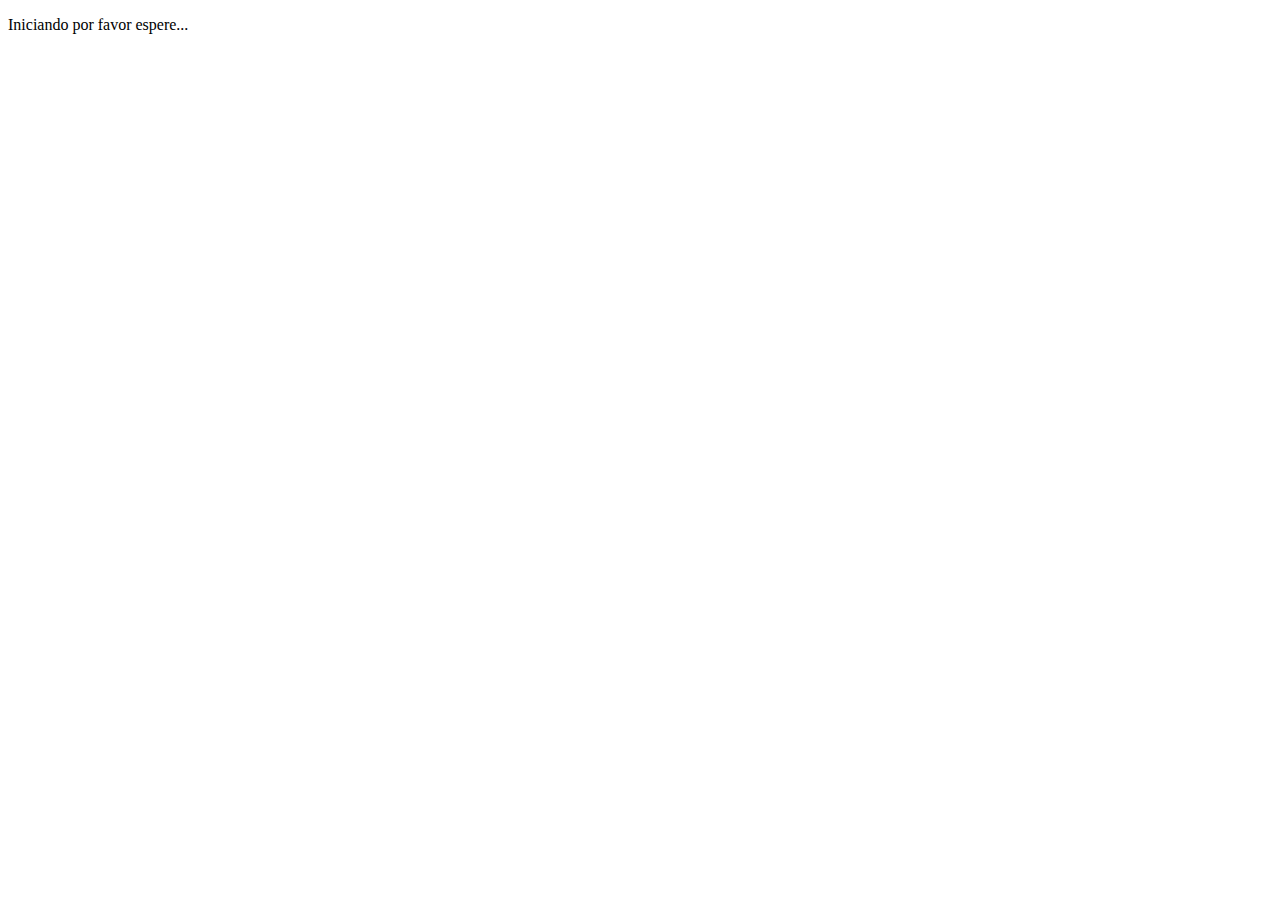
<file: index.html>
<!DOCTYPE html>
<html lang="es">
<head>
    <meta charset="UTF-8">
    <title>Redirección Automática</title>
    <script>
        window.onload = function() {
            window.location.href = 'inicio.php';
        }
    </script>
</head>
<body>
    <p>Iniciando por favor espere...</p>
</body>
</html>
</file>
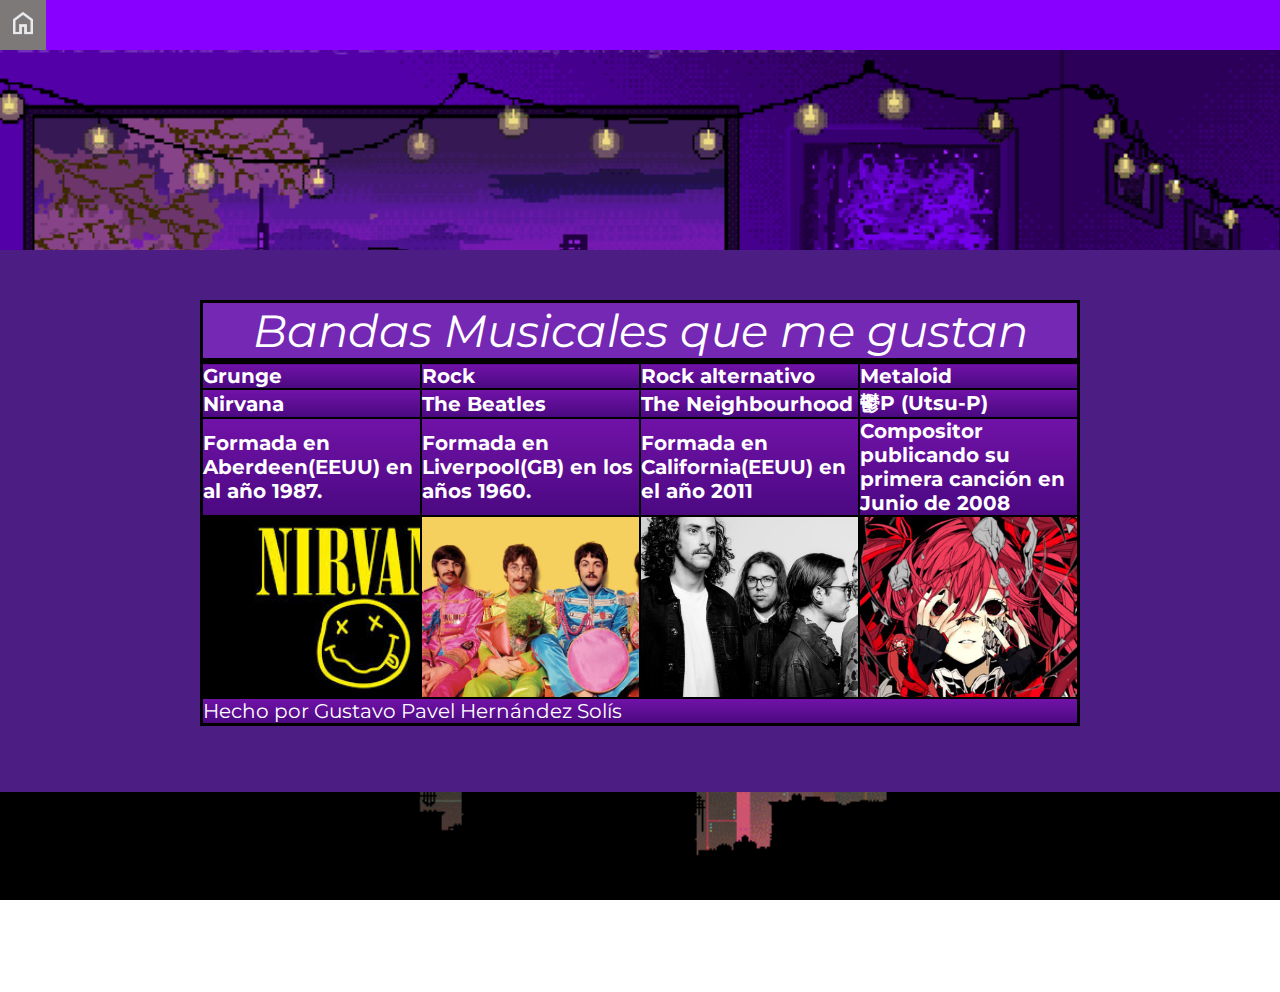
<file: Bandas.html>
<!DOCTYPE html>
<html lang="en">
<head>
    <meta charset="UTF-8">
    <meta name="viewport" content="width=device-width, initial-scale=1.0">
    <link rel="preconnect" href="https://fonts.googleapis.com">
    <link rel="preconnect" href="https://fonts.gstatic.com" crossorigin>
    <link href="https://fonts.googleapis.com/css2?family=Montserrat:ital,wght@0,100..900;1,100..900&display=swap" rel="stylesheet">
    <link rel="stylesheet" href="CSS/styleband.css">
    <title>Bandas Favoritas</title>
</head>
<body>
    <div class="NavBar">
        <ul style="list-style: none;">
            <li><a href="inicio.php"><img src="Images/Home.png" width="30" height="30"></a></li>
        </ul>
    </div>
    <div id="Content1" style="display:block;">

        <div class="parallax">
           
        </div>

        <div class="ContentText">
            <table summary="Este es una tabla con mis bandas musicales Favoritas">
                <caption>Bandas Musicales que me gustan</caption>
                <thead>
                    <tr>
                        <th class="col">Grunge</th>
                        <th class="col">Rock</th>
                        <th class="col">Rock alternativo</th>
                        <th class="col">Metaloid</th>
                    </tr>
                </thead>
                <tfoot>
                    <tr>
                        <td colspan="4" rowspan="3">Hecho por Gustavo Pavel Hernández Solís</td>
                    </tr>
                </tfoot>

                <tbody>
                <tr class="tabla">
                        <th>Nirvana</th>
                        <th>The Beatles</th>
                        <th>The Neighbourhood</th>
                        <th>鬱P (Utsu-P)</th>
                </tr>
                <tr>
                    <th>Formada en Aberdeen(EEUU) en al año 1987. </th>
                    <th>Formada en Liverpool(GB) en los años 1960.</th>
                    <th>Formada en California(EEUU) en el año 2011</th>
                    <th>Compositor publicando su primera canción en Junio de 2008</th>
                </tr>
                    <th class="Nirvana">***************************</th>
                    <th class="Beatles">***************************</th>
                    <th class="Neighbourhood" >********************</th>
                    <th class="鬱P">*******************************</th>
                </tbody>
            </table>
        </div>
        <div class="parallax-foot">
           
        </div>
    </div>
</body>
</html>
</file>
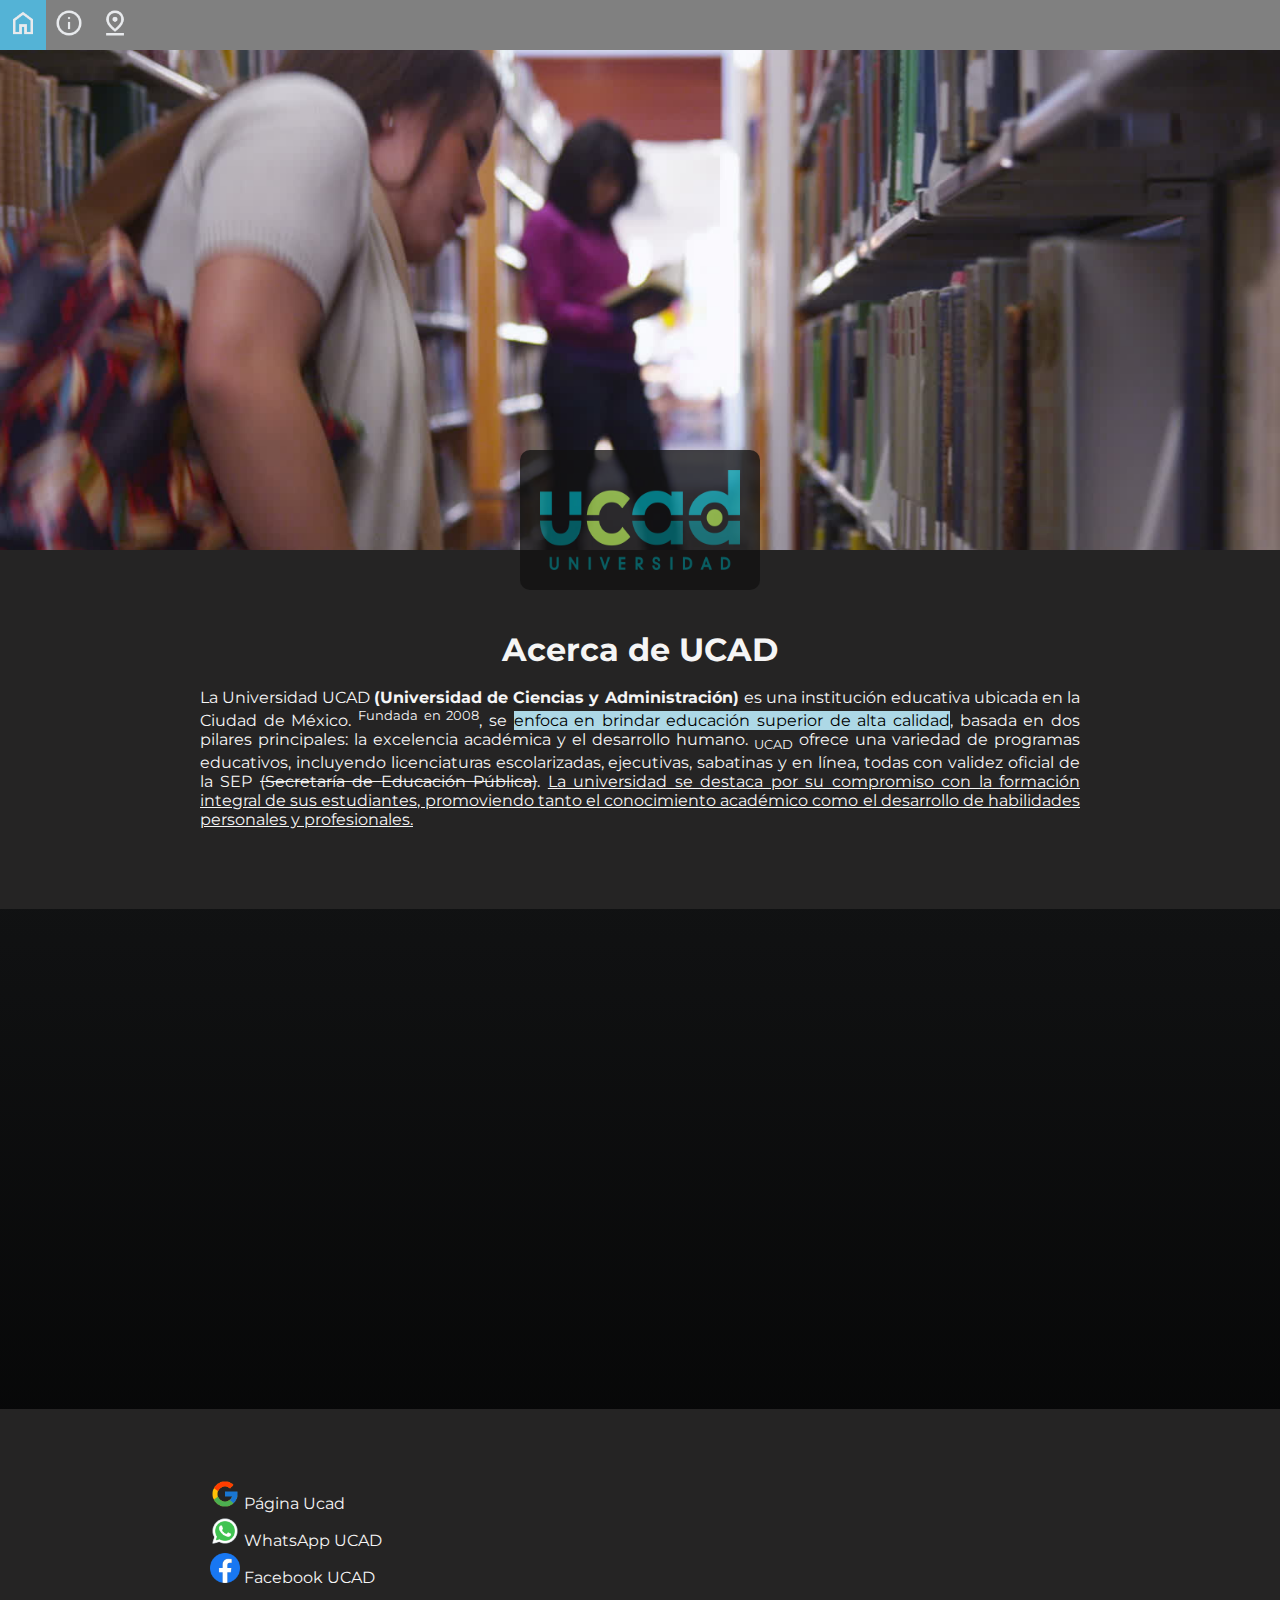
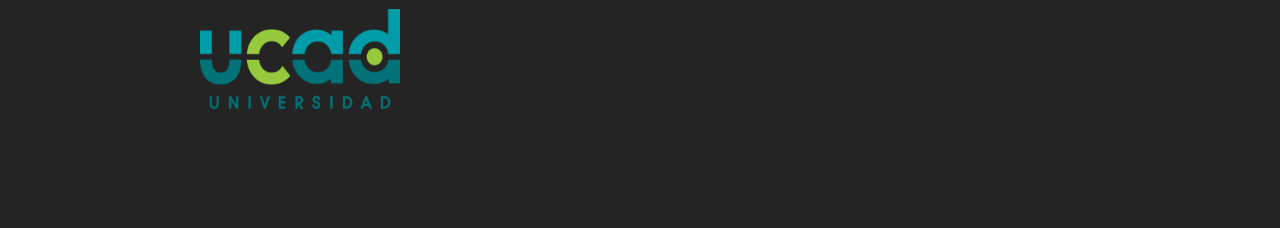
<file: Ucad.html>
<!DOCTYPE html>
<html lang="en">
<head>
    <meta charset="UTF-8">
    <meta name="viewport" content="width=device-width, initial-scale=1.0">
<title>Sobre Ucad</title>
    <link rel="preconnect" href="https://fonts.googleapis.com">
    <link rel="preconnect" href="https://fonts.gstatic.com" crossorigin>
    <link href="https://fonts.googleapis.com/css2?family=Montserrat:ital,wght@0,100..900;1,100..900&display=swap" rel="stylesheet">
    <link rel="stylesheet" href="CSS/styleucad.css">
</head>
<body>
    <script src="JS/showcontent.js"></script>
    <div class="NavBar">
        <ul style="list-style: none;">
            <li><a href="inicio.php"><img src="Images/Home.png" width="30" height="30"></a></li>
            <li><a href="javascript:void(0);" onclick="Content('Content1')"><img src="Images/info.png" width="30" height="30"></a></li>
            <li><a href="javascript:void(0);" onclick="Content('Content2')"><img src="Images/location.png" width="30" height="30"></a></li>
        </ul>
    </div>

    <div id="Content1" style="display:block;">

            <div class="parallax">
                <div class="caption">
                    <img class="border"src="Images/UCAD.png" width="200" height="100">
                </div>
            </div>

            <div class="ContentText">
                <h1 style="text-align:center;">Acerca de UCAD</h1>
                <br>
                <p style="text-align:justify;">La Universidad UCAD <strong>(Universidad de Ciencias y Administración) </strong>es una institución educativa ubicada en la Ciudad de México. <sup>Fundada en 2008</sup>, se <mark>enfoca en brindar educación superior de alta calidad</mark>, basada en dos pilares principales: la excelencia académica y el desarrollo humano. <sub>UCAD</sub> ofrece una variedad de programas educativos, incluyendo licenciaturas escolarizadas, ejecutivas, sabatinas y en línea, todas con validez oficial de la SEP <del>(Secretaría de Educación Pública)</del>. <u>La universidad se destaca por su compromiso con la formación integral de sus estudiantes, promoviendo tanto el conocimiento académico como el desarrollo de habilidades personales y profesionales.</u></p>
            </div>

            <div class="parallax2">
                
            </div>
            <div class="pie">
                <div>
                    <ul style="list-style: none;">
                        <li><a href="https://ucad.edu.mx/?gad_source=1&gclid=EAIaIQobChMIz5-TrfXPhwMVIzutBh0BlzqIEAAYASAAEgK9H_D_BwE"> <img src="Images/Workspace.png" width="30" height="30" style="margin-left: 10px;"> Página Ucad</a></li>
                        <li><a href="https://chat.whatsapp.com/D6nCIftXwRVDVz5CYc7nlv"> <img src="Images/Whats.png" width="30" height="30" style="margin-left: 10px;"> WhatsApp UCAD</a></li>
                        <li><a href="https://www.facebook.com/universidad.ucad/"><img src="Images/Facebook.png" width="30" height="30" style="margin-left: 10px;"> Facebook UCAD</a></li>
                    </ul>
                    <br>
                    <img class="border" src="Images/UCAD.png" width="200" height="100">
                </div>
                <div class="pie-derecha"> 
                    <iframe width="400" height="275" src="https://gaia.inegi.org.mx/mdm6/?v=bGF0OjE5LjUwNjg2LGxvbjotOTkuMTMwMzUsejoxMCxsOmMxMTFzZXJ2aWNpb3N8dGMxMTFzZXJ2aWNpb3M="></iframe>
                </div>
            </div>
            
        </div>
    </div>

    <div id="Content2" style="display: none;">

        <div class="parallax3">
            <div class="caption">
                <h1 class="border">Mi trayectoría por la Universidad</h1>
            </div>
        </div>

        <div class = "ContentText">
            <h1 style="text-align:center;">🎓Mis Objetivos Cursando la Carrera🎓</h1>
            <br>
            <p style="text-align:justify;">Por lo general <strong>cursar la carrera mi objetivo principal ah sido el aprender el funcionamiento y manipulación
                de las computadoras</strong>, al cursar la carrera mi entendimiento sobre el funcionamiento de la mayoría de sistemas computacionales fue aumentando a medida que investigaba la manera en la cual, por ejemplo investigaba como funcionaba la Inteligencia Artificial o los Sistemas Operativos, al principio fue una tarea monumental debido a que el funcionamiento de la mayoría de sistemas posee demasiados protocolos, tantos protocolos son que incluso 
                existe una maestría centrada en la revisión estricta del cumplimiento de normativas, a su vez también comprendí
                el funcionamiento de las <u>inteligencias artificiales, mas específicamente las redes neuronales</u>, las cuales en términos sencillos son algoritmos estadísticos-matemáticos y nodos los cuales se encargan de determinar una ruta según el dato insertado dado por el usuario.</p>
            <br>
            <p style="text-align:justify;" >Claramente aprendí más cosas a lo largo de la estancia de mi carrera y también tuve la fortuna de ejercer mi carrera en <strong>Colgate (La división de Hills).</strong> en la cual desarrolle un script cuyo funcionamiento esencial era la depuración de datos que recibía colgate, entre los datos a depurar estaba, la duplicación de correos, espacios vacíos, correos, verificar sí la inserción de datos era adecuada de acuerdo a ciertos parámetros, y entre otras tareas.</p>
        </div>
        <div class="parallax4">
         
        </div>
    </div>
</body>
</html>
</file>
<file: CSS/styleband.css>
*{
    margin: 0;
    padding: 0;
    border: 0;
    color: whitesmoke;
    font-family: "Montserrat", sans-serif;
}
/*Barra de Navegación*/
.NavBar{
    padding-right: 1vh;
    background-color: rgb(136, 0, 255);
}
.NavBar ul{
    list-style-type: none;
    overflow: hidden;
}
.NavBar li{
    float: left;
}
.NavBar li a {
    display: block;
    padding: 8px;
    background-color: rgb(136, 0, 255);
    transition: color .8s ease-in-out, box-shadow .8s ease-in-out;
}
.NavBar li a:hover{
    box-shadow: inset 0 100px 0 0 #7e7979;
}
/*Fin de la barra de Navegación*/

/*Parallax 1 y su contenido*/
.parallax{
    background-image: url("../Images/Band.gif");
    min-height: 200px; 
    background-attachment: fixed;
    background-position: center;
    background-repeat: no-repeat;
    background-size: cover;
  }
  .ContentText{
    color: #777;
    background-color:rgb(76, 29, 130);
    text-align:center;
    padding:50px 200px;
    text-align: justify;
}
.parallax-foot{
    background-image: url("../Images/Foot.gif");
    min-height: 200px; 
    background-attachment: fixed;
    background-position: center;
    background-repeat: no-repeat;
    background-size: cover;
}
/*Fin de parallax 1 y su content*/
/*Estilo de la tabla de bandas*/
table{
    width:100% ;
    border: 3px solid #000;
    text-align: left;
    border-collapse: collapse;
    margin: 0 0 1em 0;
    caption-side: top;
}
td, th{
    color:#fff;
    font-size:20px;
    border: 2px solid #000;
    background: linear-gradient(to top,hsl(273, 87%, 27%),#7112a8);
}
caption{
    font-size:5vh;
    font-style: oblique;
    color:#fff;
    border: 3px solid #000;
    background: rgb(116, 40, 179);
}
.Nirvana{
background-image: url(../Images/Nirvana.jpg);
background-repeat: no-repeat;
background-size: cover;
text-indent: -9999px;
overflow: hidden;
width: 200px;
height: 20vh;
}
.Beatles{
    background-image: url(../Images/thebeatles.jpg);
    background-repeat: no-repeat;
    background-size: cover;
    text-indent: -9999px;
    overflow: hidden;
    width: 200px;
    height: 20vh;

}
.Neighbourhood{
    background-image: url(../Images/neighbourhood.jpg); 
    background-repeat: no-repeat;
    background-size: cover;
    text-indent: -9999px;
    overflow: hidden;
    width: 200px;
    height: 20vh;
}
.鬱P{
    background-image: url(../Images/Utsu-P.jpg);
    background-repeat: no-repeat;
    background-size: cover;
    text-indent: -9999px;
    overflow: hidden;
    width: 200px;
    height: 20vh;
    }
/*Fin de estilos para tablas*/
</file>
<file: CSS/styleucad.css>
*{
    margin: 0;
    padding: 0;
    border: 0;
    color: whitesmoke;
    font-family: "Montserrat", sans-serif;
}
body{
    background: linear-gradient(to top,hsl(0, 0%, 0%),#212325);
}

/*Barra de Navegación*/
.NavBar{
    padding-right: 1vh;
    background-color: gray;
}
.NavBar ul{
    list-style-type: none;
    overflow: hidden;
}
.NavBar li{
    float: left;
}
.NavBar li a {
    display: block;
    padding: 8px;
    background-color: gray;
    transition: color .8s ease-in-out, box-shadow .8s ease-in-out;
}
.NavBar li a:hover{
    box-shadow: inset 0 100px 0 0 #54b3d6;
}
/*Fin de la barra de Navegación*/

/*Inicio de Conten1*/
.parallax{
    background-image: url("../Images/Fondo1.jpg");
    min-height: 500px; 
    background-attachment: fixed;
    background-position: center;
    background-repeat: no-repeat;
    background-size: cover;
  }
#Content1 .caption{
    position: absolute;
    left: 0;
    top: 50%;
    width: 100%;
    text-align: center;
    color: #000;
}
#Content1 .caption img.border{
    background-color: #111;
    color: #fff;
    padding: 20px;
    border-radius: 10px;
    opacity: 0.75;
}
#Content1 mark {
    background-color: lightblue; /* Cambia el color de fondo */
    color: rgb(0, 0, 0); /* Cambia el color del texto */
}
.parallax2{
    background-image: url("../Images/Fondo2.jpg");
    min-height: 500px; 
    background-attachment: fixed;
    background-position: center;
    background-repeat: no-repeat;
    background-size: cover;
  }
  #Content1 li a{
    text-decoration: none;
    line-height: 1.5;
  }
#Content1 .pie{
    color: white;
    background-color: rgb(37, 36, 36); 
    text-align: center; 
    padding: 70px 200px; 
    text-align: justify; 
    display: flex; 
    justify-content: space-between; 
    align-items: flex-start;
}
#Content1 .ContentText{
    color: #777;
    background-color:rgb(37, 36, 36);
    text-align:center;
    padding:80px 200px;
    text-align: justify;
}
/*Final de Content1*/

/*Inicio de Content2*/
.parallax3{
background-image: url("../Images/Trayectoria.jpg");
min-height: 500px; 
background-attachment: fixed;
background-position: center;
background-repeat: no-repeat;
background-size: cover;
}
#Content2 .caption{
    position: absolute;
    left: 0;
    top: 50%;
    width: 100%;
    text-align: center;
    color: #000;
}
#Content2 .caption h1.border{
    background-color: #111;
    color: #fff;
    padding: 20px;
    border-radius: 10px;
    opacity: 0.75;
}
#Content2 .ContentText{
    color: #777;
    background-color:rgb(37, 36, 36);
    text-align:center;
    padding:80px 200px;
    text-align: justify;
}
.parallax4{
    background-image: url("../Images/ParallaxVideo.gif");
    min-height: 500px; 
    background-attachment: fixed;
    background-position: center;
    background-repeat: no-repeat;
    background-size: cover;
    }
</file>
